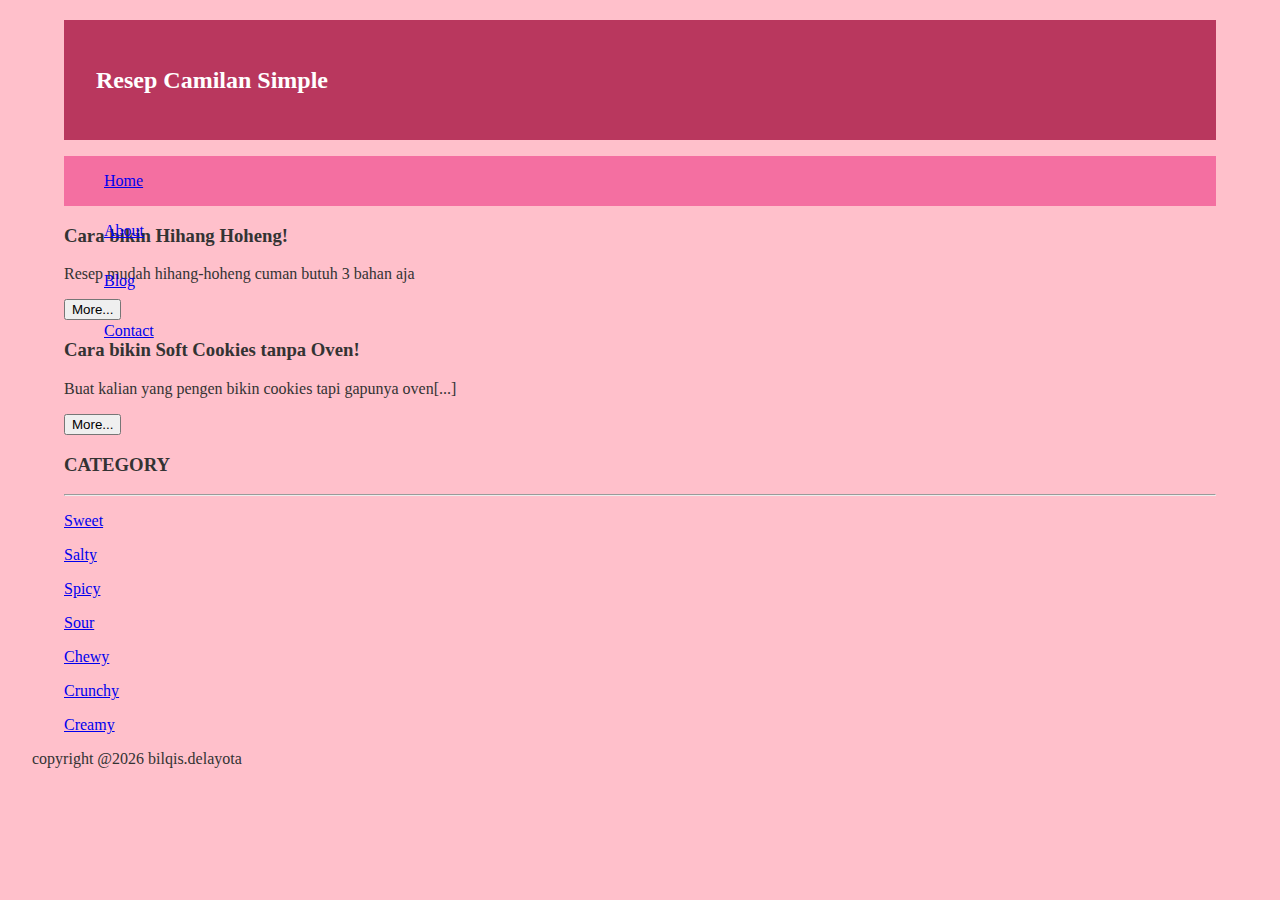
<file: index.html>
<!Doctype HTML>
<html lang="en">
	<head>
	<title>Mood Munchies</title>
        <link rel="stylesheet" href="style.css">
	</head>

	<body>

		<div class="header">
			  <div class="jarak">
		         <h2>Resep Camilan Simple</h2>
			  </div>
		</div>
		<div class="menu">
			<ul>
				<li><a href="bilqis.html">Home</a></li>
				<li><a href="about.html">About</a></li>
				<li><a href="blog.html">Blog</a></li>
				<li><a href="#">Contact</a></li>
			</ul>
		</div>

		<div class="content">
			<div class="jarak">
				<div class="kiri">
					<div class="border">
						<div class="jarak">
				             <h3>Cara bikin Hihang Hoheng!</h3>  
				             <p>Resep mudah hihang-hoheng cuman butuh 3 bahan aja</p>
				<button class="btn">More...</button>
			</div> 
		</div>
			<div class="border">
			     <div class="jarak">
				<h3>Cara bikin Soft Cookies tanpa Oven!</h3>
				<p>Buat kalian yang pengen bikin cookies tapi gapunya oven[...]</p>
				<button class="btn">More...</button>
            </div>
		</div>
  </div>

  <div class="kanan">
       <div class="jarak">
	 	    <h3>CATEGORY</h3>
			<hr/>
				<p><a href="#" class="undercor">Sweet</a></p>
				<p><a href="#" class="undercor">Salty</a></p>
				<p><a href="#" class="undercor">Spicy</a></p>
				<p><a href="#" class="undercor">Sour</a></p>
				<p><a href="#" class="undercor">Chewy</a></p>
				<p><a href="#" class="undercor">Crunchy</a></p>
				<p><a href="#" class="undercor">Creamy</a></p>
			</div>
		</div>

	</div>
</div>

<div class="footer">
	<div class="jarak">
		<p>copyright @2026 bilqis.delayota</p>
    </div>
</div>
	</body>
</file>
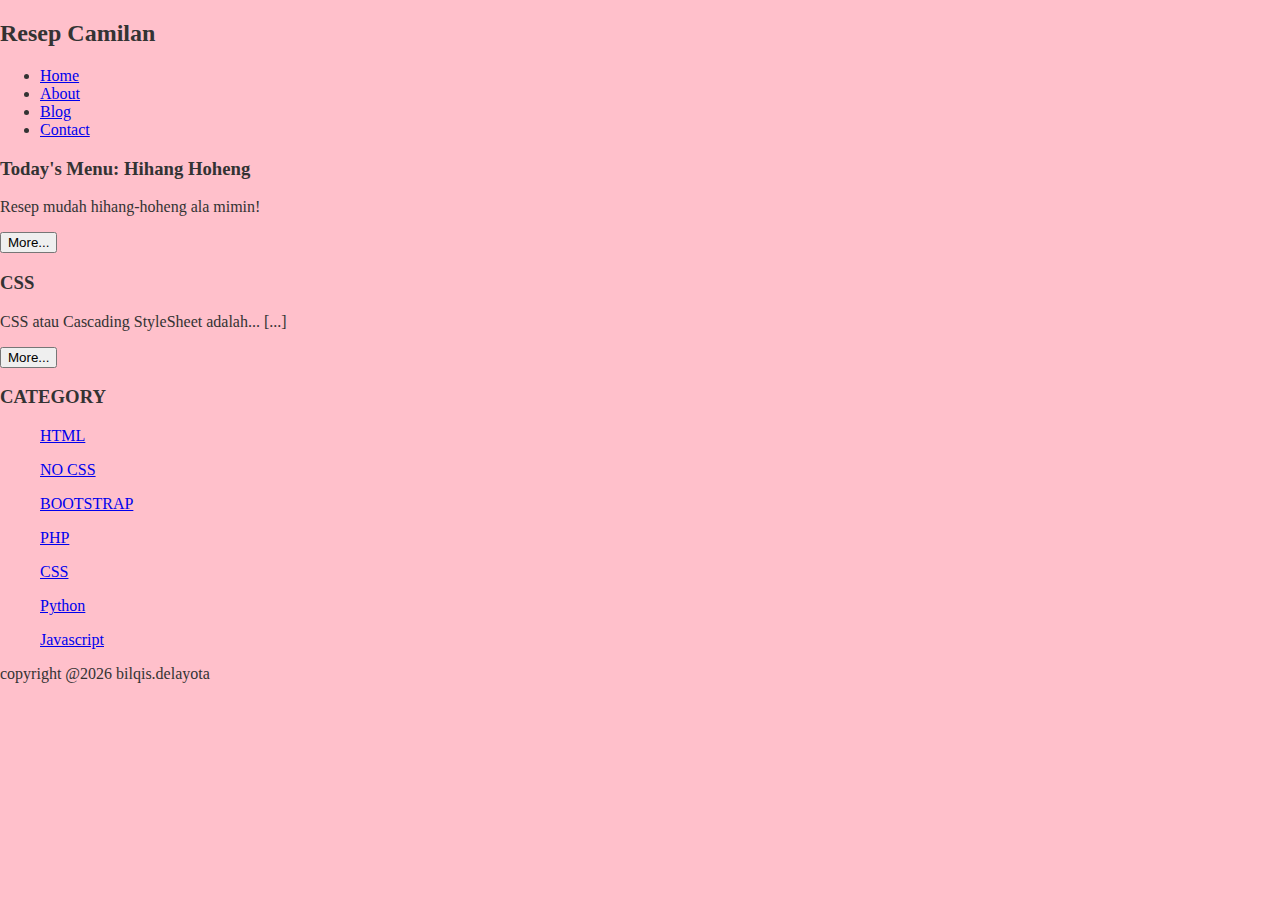
<file: 06e7.html>
<!Doctype HTML>
<html lang="en">
	<head>
	<title>Mood Munchies</title>
        <link rel="stylesheet" href="style.css">
	</head>
		<h2>Resep Camilan</h2>
			<ul>
				<li><a href="bilqis.html">Home</a></li>
				<li><a href="about.html">About</a></li>
				<li><a href="blog.html">Blog</a></li>
				<li><a href="#">Contact</a></li>
			</ul>
				<h3>Today's Menu: Hihang Hoheng</h3>

				<p>Resep mudah hihang-hoheng ala mimin!</p>
				<button>More...</button>
				<h3>CSS</h3>
				<p> CSS atau Cascading StyleSheet adalah... [...]</p>
				<button >More...</button>
			</ul>
		
			<h3>CATEGORY</h3>
			<ul>
				<p><a href="#" >HTML</a></p>
				<p><a href="#" >NO CSS</a></p>
				<p><a href="#" >BOOTSTRAP</a></p>
				<p><a href="#" >PHP</a></p>
				<p><a href="#" >CSS</a></p>
				<p><a href="#" >Python</a></p>
				<p><a href="#" >Javascript</a></p>
			</ul>
				<p>copyright @2026 bilqis.delayota</p>

	</body>
</html>
</file>
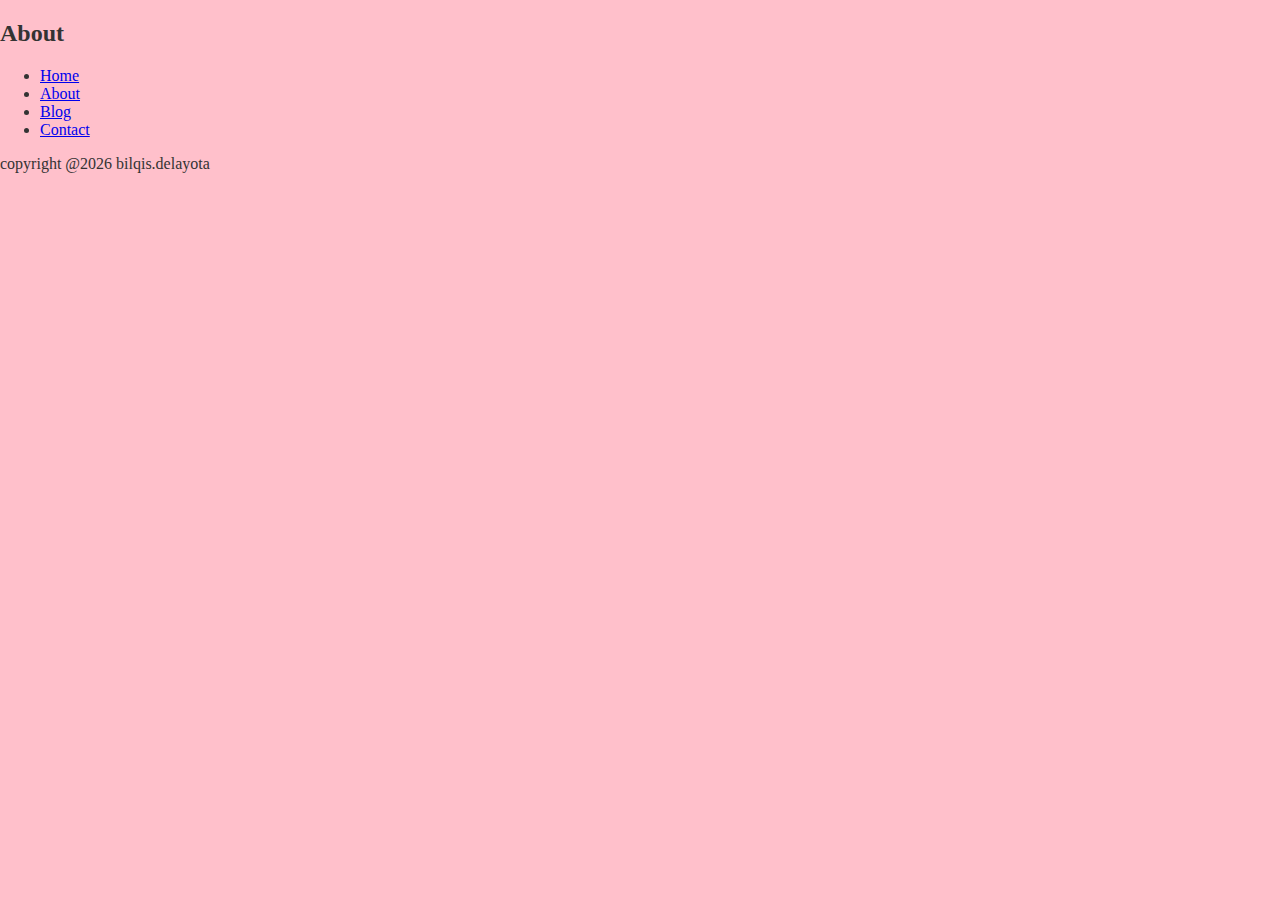
<file: about.html>
<!Doctype HTML>
<html lang="en">
	<head>
	<title>About</title>
        <link rel="stylesheet" href="style.css">
	</head>
			<h2>About</h2>
			<ul>
				<li><a href="bilqis.html">Home</a></li>
				<li><a href="about.html">About</a></li>
				<li><a href="blog.html">Blog</a></li>
				<li><a href="#">Contact</a></li>
			</ul>
								<p>copyright @2026 bilqis.delayota</p>

	</body>
</html>
</file>
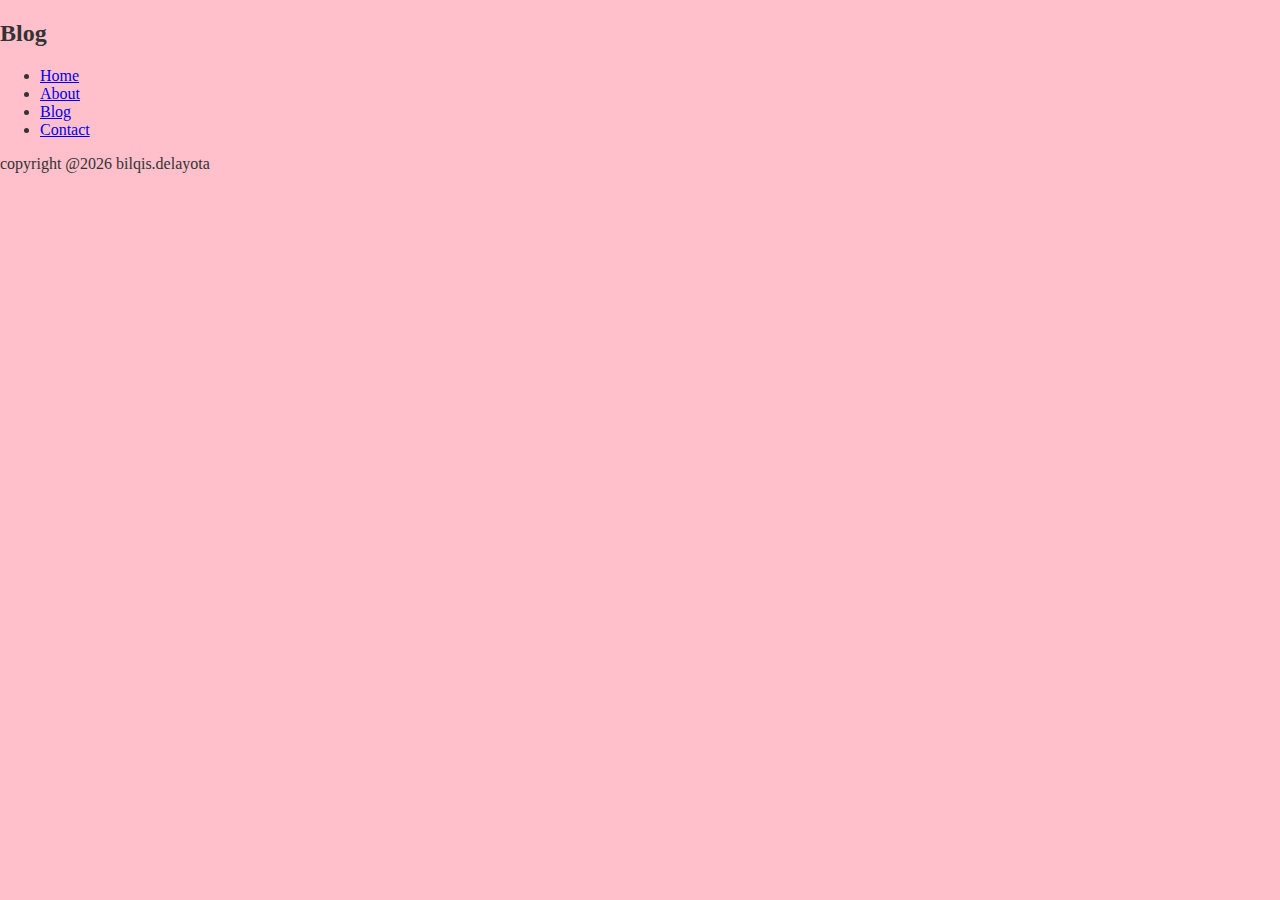
<file: blog.html>
<!Doctype HTML>
<html lang="en">
	<head>
	<title>Blog</title>
        <link rel="stylesheet" href="style.css">
	</head>
		<h2>Blog</h2>
			<ul>
				<li><a href="bilqis.html">Home</a></li>
				<li><a href="about.html">About</a></li>
				<li><a href="blog.html">Blog</a></li>
				<li><a href="#">Contact</a></li>
			</ul>
							</ul>
				<p>copyright @2026 bilqis.delayota</p>

	</body>
</html>
</file>
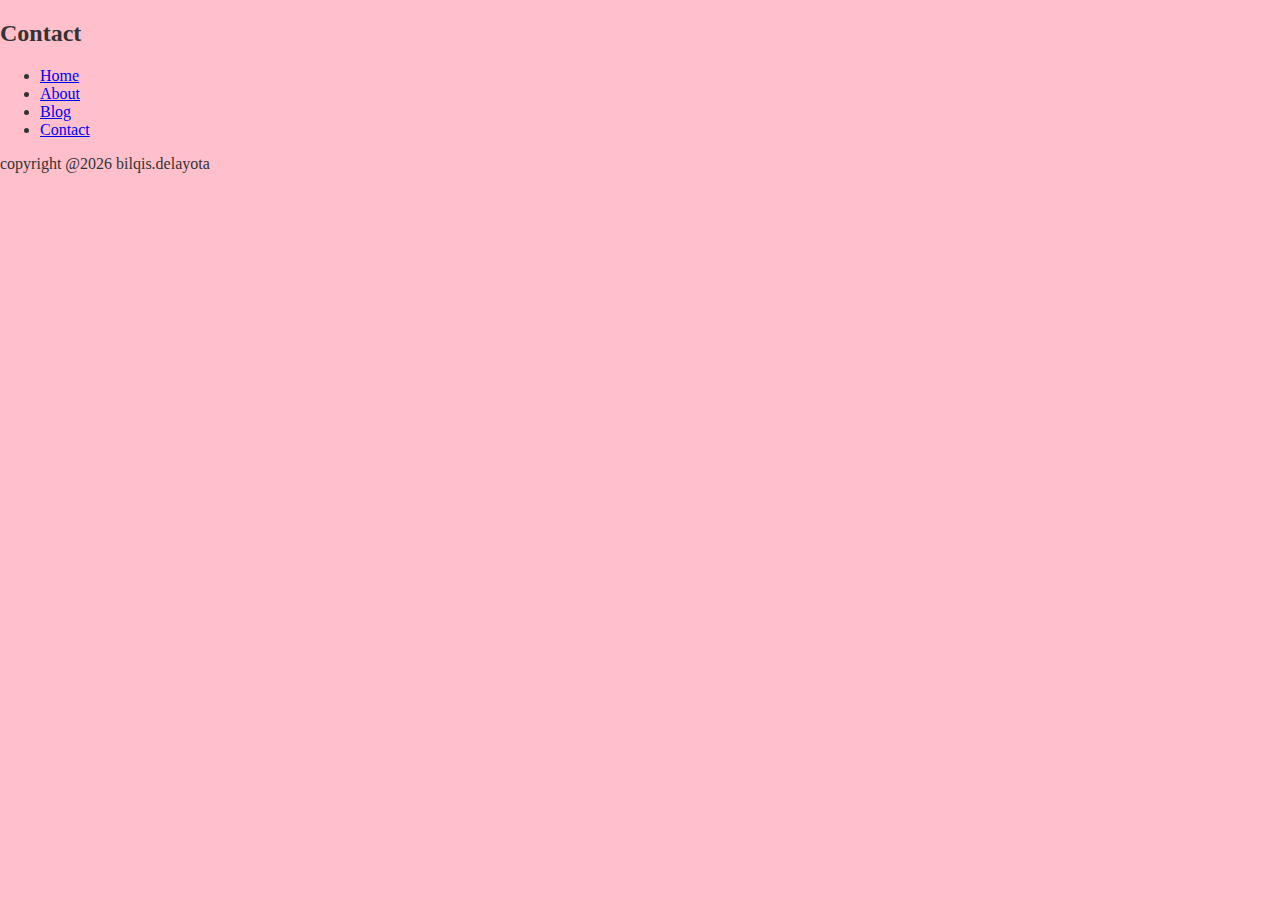
<file: contact.html>
<!Doctype HTML>
<html lang="en">
	<head>
	<title>Contact</title>
        <link rel="stylesheet" href="style.css">
	</head>
			<h2>Contact</h2>
			<ul>
				<li><a href="bilqis.html">Home</a></li>
				<li><a href="about.html">About</a></li>
				<li><a href="blog.html">Blog</a></li>
				<li><a href="contact.html">Contact</a></li>
			</ul>
								<p>copyright @2026 bilqis.delayota</p>

	</body>
</html>
</file>
<file: style.css>
body
{
 background-color:pink;
 color:#333;
 width: 100%;
 font-family: cursive;
 margin:0 auto;
}

.header{
     width:90%;
     margin:auto;
     height:120px;
     line-height:120px;
     background:#B9375E;
     color: #fff;
}

.jarak{
    padding:0 2pc;
}  


.menu{
    background-color:#F46FA1;
    height:50px;
    line-height:50px;
    position:relative;
    width:90%;
    margin:0 auto;
    padding:0 auto;
}

.menu ul {
    list-style:none;
}
</file>
